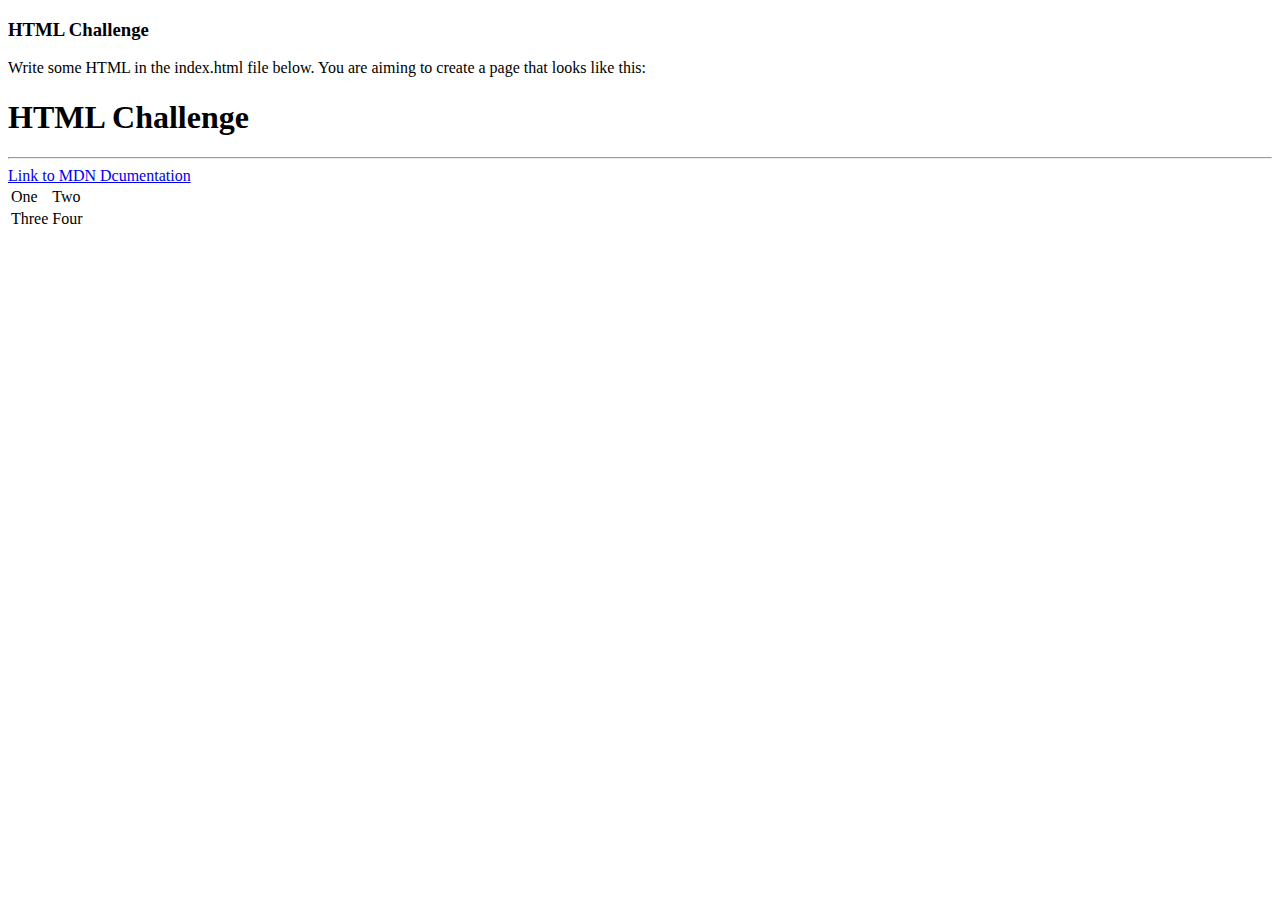
<file: Challenge.html>
<!DOCTYPE html>
<html lang="en">
<head>
    <meta charset="UTF-8">
    <meta http-equiv="X-UA-Compatible" content="IE=edge">
    <meta name="viewport" content="width=device-width, initial-scale=1.0">
    <title>Document</title>
</head>
<body>
   <h3>HTML Challenge</h3> 
   <p>Write some HTML in the index.html file below. You are aiming to create a page that looks like this:</p>
   <H1>HTML Challenge</H1>
   <hr>
   <a href="https://mdn.dev/">Link to MDN Dcumentation</a>
   <table>
       <tr>
           <td>One</td>
           <td>Two</td>
       </tr>
       <tr>
           <td>Three</td>
           <td>Four</td>
       </tr>
   </table>
</body>
</html>
</file>
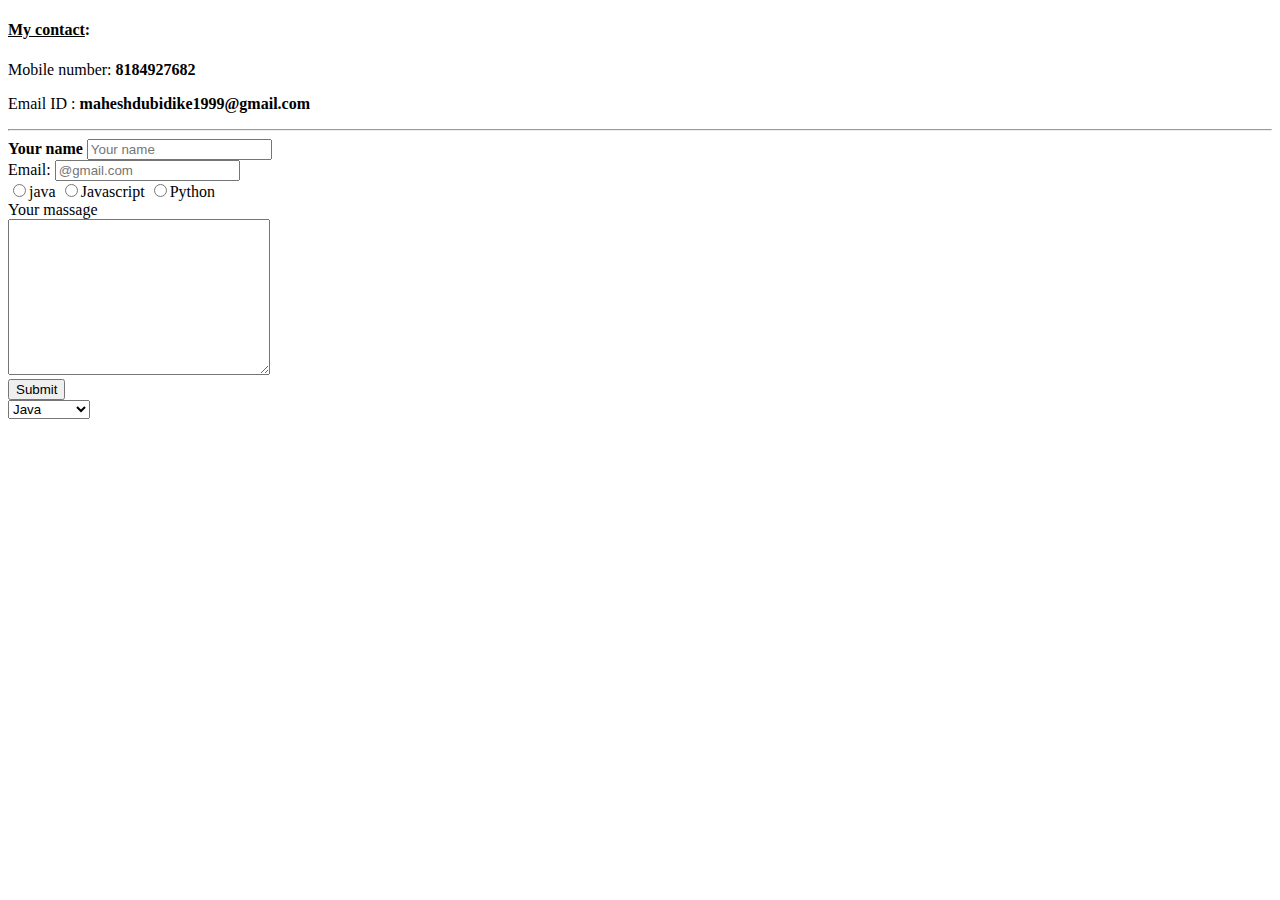
<file: contact.html>
<!DOCTYPE html>
<html lang="en">
  <head>
    <meta charset="UTF-8" />
    <meta http-equiv="X-UA-Compatible" content="IE=edge" />
    <meta name="viewport" content="width=device-width, initial-scale=1.0" />
    <title>My contact details</title>
  </head>
  <body>
    <h4><u>My contact</u>:</h4>
    <p>Mobile number: <b> 8184927682 </b></p>
    <p>Email ID : <b>maheshdubidike1999@gmail.com</b></p>
    <hr />
    <form
      action="mailto:info@maheshdubidike1999@gmail.com"
      method="post"
      enctype="text/plain"
    >
      <label for="Name"><b>Your name</b> </label>
      <input type="text" name="your name" id="" placeholder="Your name" />
      <br />
      <label for="">Email:</label>
      <input
        type="email"
        name="your email"
        id=""
        placeholder="@gmail.com"
      /><br />
      <input type="radio" name="Java" id="" value="Java" />java
      <input type="radio" name="Java" id="" value="Javascript" />Javascript
      <input type="radio" name="Java" id="" value="Python" />Python <br/>
      <label for="">Your massage</label> <br />
      <textarea name="" id="" cols="30" rows="10"></textarea><br />
      <input type="submit" name="your name" id="" /><br>
    </form>
    <select name="Languages" id="">
      <option value="Java">Java</option>
      <option value="Javascript">Javascript</option>
      <option value="Python">Python</option>
    </select>
  </body>
</html>
</file>
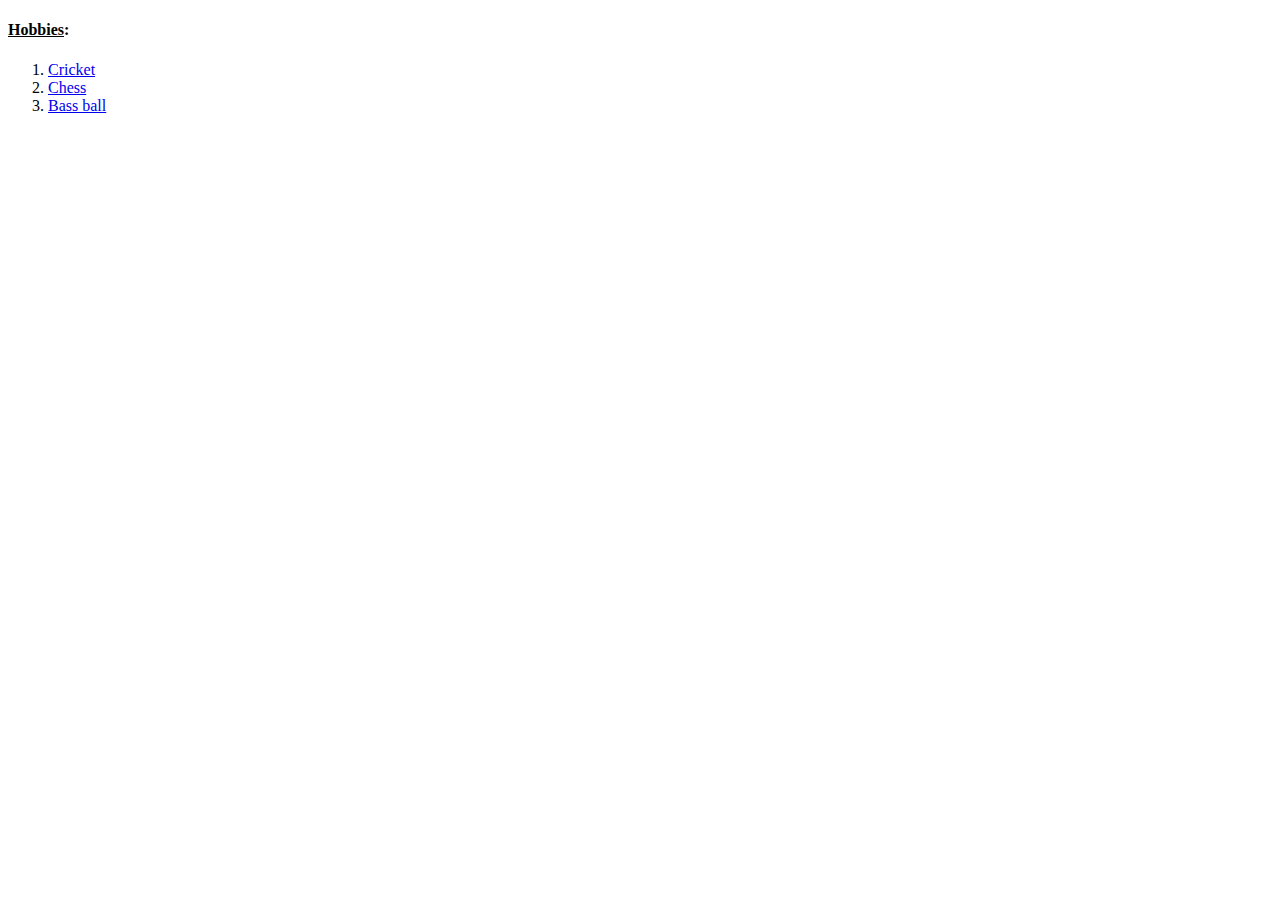
<file: Hobbies.html>
<!DOCTYPE html>
<html lang="en">
<head>
    <meta charset="UTF-8">
    <meta http-equiv="X-UA-Compatible" content="IE=edge">
    <meta name="viewport" content="width=device-width, initial-scale=1.0">
    <title>My hobbies</title>
</head>
<body>
    <h4> <u> Hobbies</u>:</h4>
    <ol start="1">
       <li><a href="https://www.cricket-rules.com/" target="_blank">Cricket</a></li>
       <li> <a href="https://en.wikipedia.org/wiki/Rules_of_chess" target="_blank">Chess</a></li>
       <li><a href="https://en.wikipedia.org/wiki/Baseball_rules" target="_blank">Bass ball</a></li>
    </ol>
</body>
</html>
</file>
